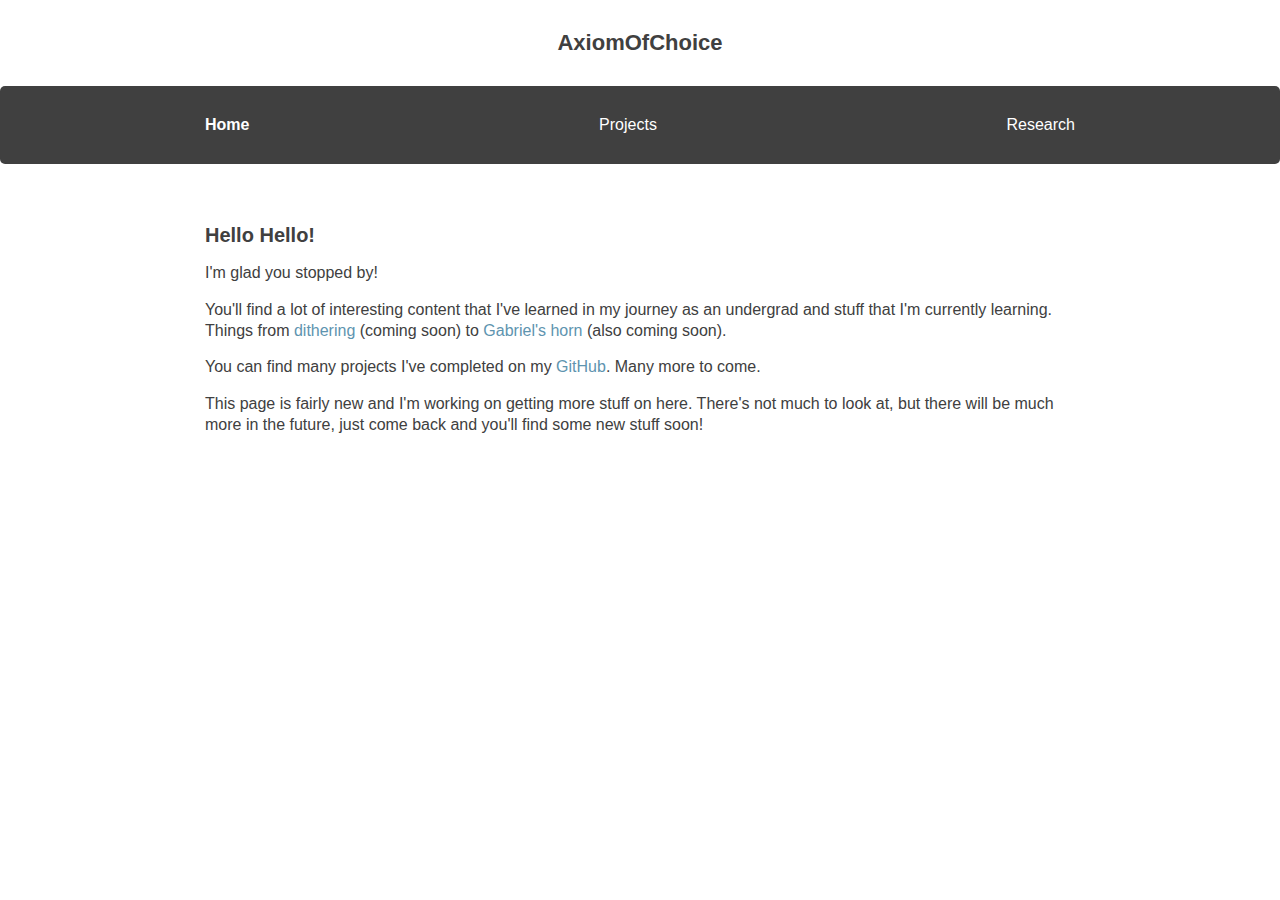
<file: index.html>
<!DOCTYPE html>
<html lang='en'>
<head>
  <meta charset="UTF-8">
  <meta name="viewport" content="width=device-width, initial-scale=1.0">
  <meta http-equiv="X-UA-Compatible" content="ie=edge">
  <link rel='stylesheet' type='text/css' href='styles/header-navigation.css'/>
  <link rel='stylesheet' type='text/css' href='styles/footer-navigation.css'/>
  <link rel='stylesheet' type='text/css' href='styles/styles.css'/>
  <title>Axiom Of Choice</title>
</head>
<body>

  <header>
    <div class='logo'>AxiomOfChoice</div>
    <nav class='header-nav'>
      <ul class='navigation-links'>
        <li class='active'>Home</li>
        <li><a href='projects.html'>Projects</a></li>
        <li><a href='research.html'>Research</a></li>
      </ul>
    </nav>
  </header>

  <article class='article'>
    <h1 class='article-title'>Hello Hello!</h1>
    <time datetime='02-08-2021'></time>
    <p class='introduction'>I'm glad you stopped by!</p>
    <p>
      You'll find a lot of interesting content that I've learned in my journey
      as an undergrad and stuff that I'm currently learning. Things from
      <a href='#'>dithering</a> (coming soon) to <a href='#'>Gabriel's horn</a>
      (also coming soon).
    </p>
    <p>
      You can find many projects I've completed on my
      <a href='https://github.com/AxiomOfChoice1' target='_blank'>GitHub</a>. Many more to come.
    </p>
    <p>This page is fairly new and I'm working on getting more stuff on here.
      There's not much to look at, but there will be much more in the future,
      just come back and you'll find some new stuff soon!</p>
  </article>

</body>
</html>
</file>
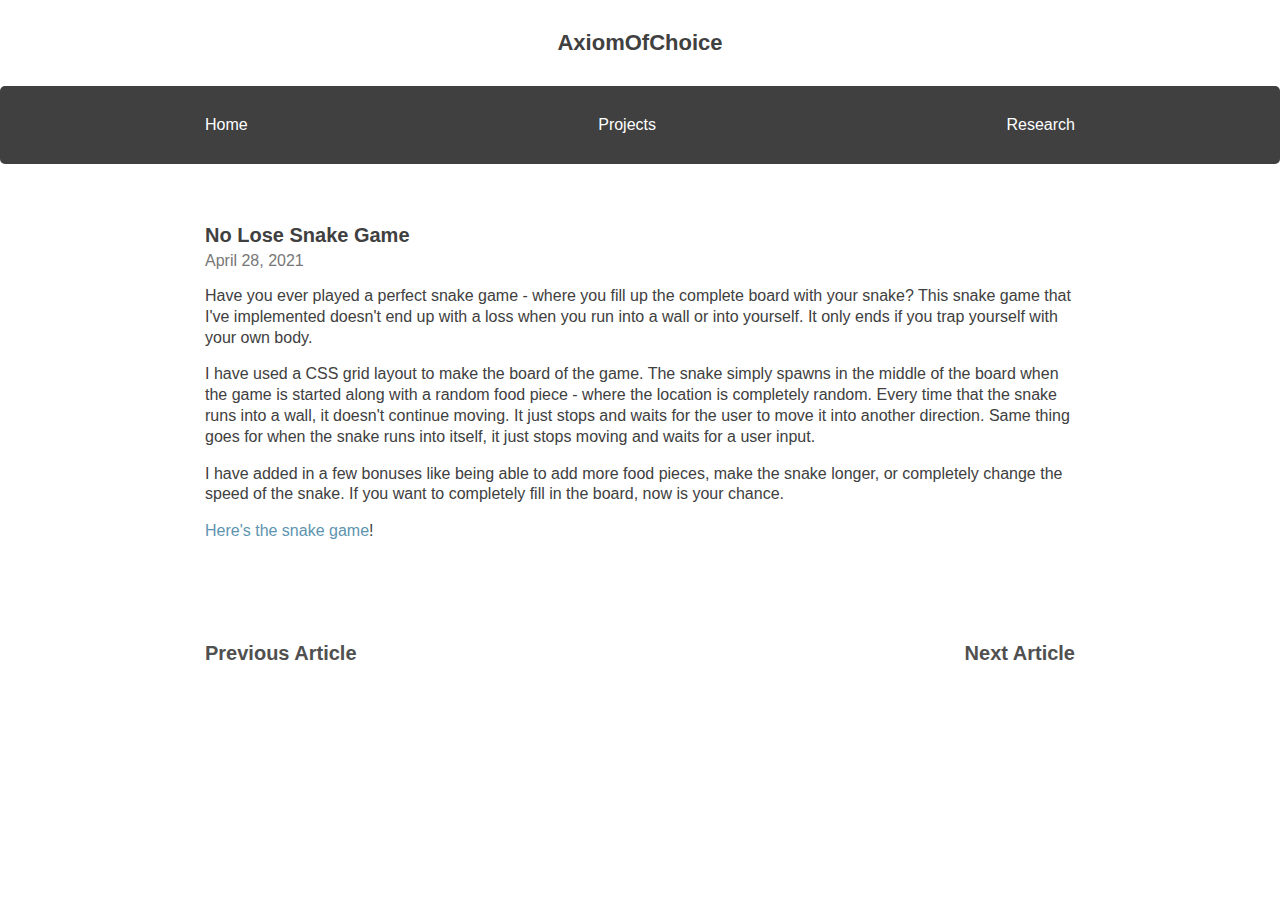
<file: project-no-lose-snake.html>
<!DOCTYPE html>
<html lang='en'>
<head>
  <meta charset="UTF-8">
  <meta name="viewport" content="width=device-width, initial-scale=1.0">
  <meta http-equiv="X-UA-Compatible" content="ie=edge">
  <link rel='stylesheet' type='text/css' href='styles/header-navigation.css'/>
  <link rel='stylesheet' type='text/css' href='styles/footer-navigation.css'/>
  <link rel='stylesheet' type='text/css' href='styles/styles.css'/>
  <title>Axiom Of Choice</title>
</head>
<body>
  <header>
    <a class='logo' href='index.html'><div>AxiomOfChoice</div></a>
    <nav class='header-nav'>
      <ul class='navigation-links'>
        <li><a href='index.html'>Home</a></li>
        <li><a href='projects.html'>Projects</a></li>
        <li><a href='research.html'>Research</a></li>
      </ul>
    </nav>
  </header>

  <article class='article'>
    <h1 class='article-title'>No Lose Snake Game</h1>
    <time datetime='04-28-2021'>April 28, 2021</time>
    <p class='introduction'>
      Have you ever played a perfect snake game - where you fill up the
      complete board with your snake? This snake game that I've implemented
      doesn't end up with a loss when you run into a wall or into yourself.
      It only ends if you trap yourself with your own body.
    </p>
    <p>
      I have used a CSS grid layout to make the board of the game. The snake
      simply spawns in the middle of the board when the game is started along
      with a random food piece - where the location is completely random.
      Every time that the snake runs into a wall, it doesn't continue moving.
      It just stops and waits for the user to move it into another direction.
      Same thing goes for when the snake runs into itself, it just stops moving
      and waits for a user input.
    </p>
    <p>
      I have added in a few bonuses like being able to add more food pieces,
      make the snake longer, or completely change the speed of the snake.
      If you want to completely fill in the board, now is your chance.
    </p>
    <p>
      <a href="snake.html" target="_blank">Here's the snake game</a>!
    </p>
  </article>

  <footer>
    <nav class='footer-nav'>
      <ul class='prev-next-article'>
        <li><a href='#'>Previous Article</a></li>
        <li><a href='#'>Next Article</a></li>
      </ul>
    <nav>
  </footer>
</body>
</html>
</file>
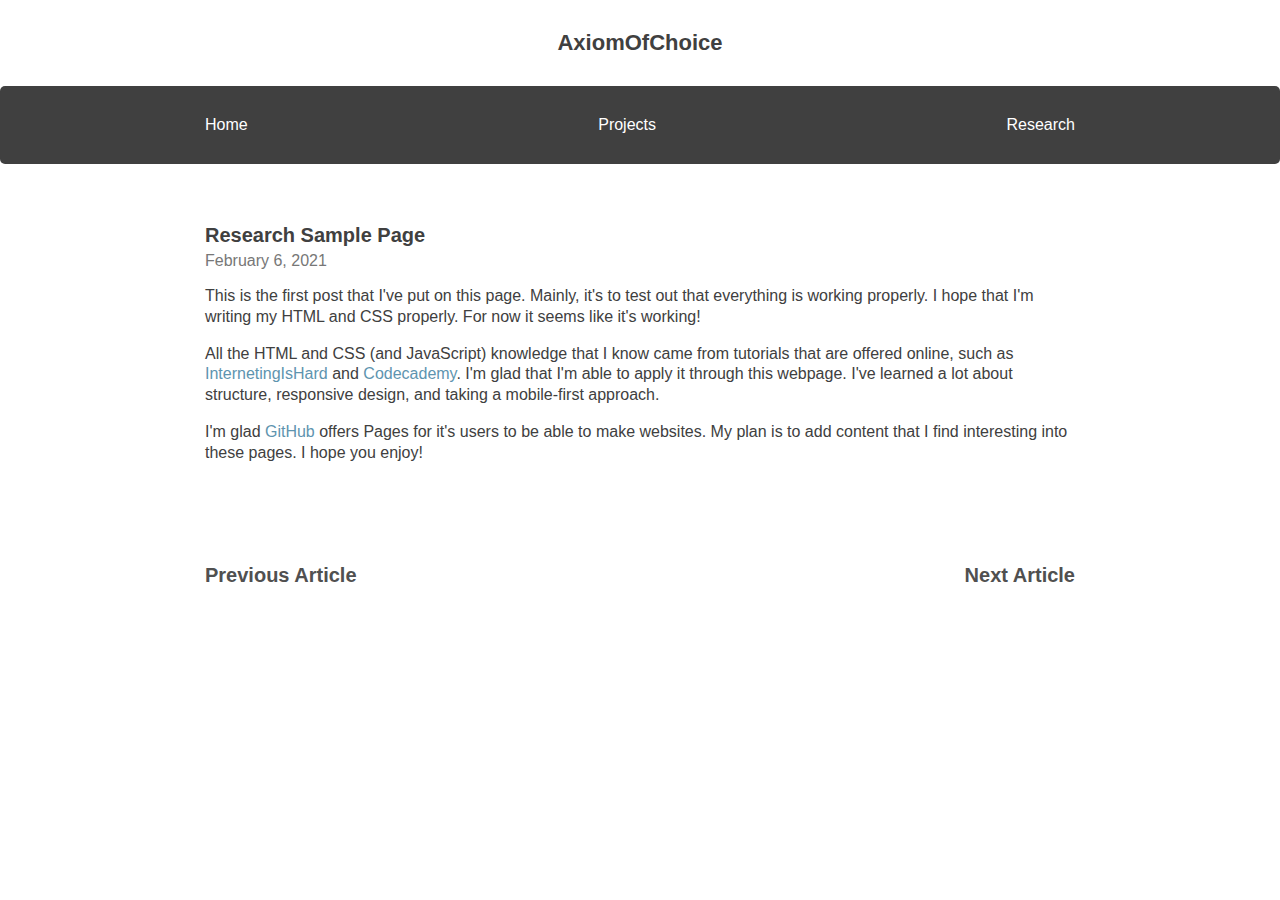
<file: research-sample-page.html>
<!DOCTYPE html>
<html lang='en'>
<head>
  <meta charset="UTF-8">
  <meta name="viewport" content="width=device-width, initial-scale=1.0">
  <meta http-equiv="X-UA-Compatible" content="ie=edge">
  <link rel='stylesheet' type='text/css' href='styles/header-navigation.css'/>
  <link rel='stylesheet' type='text/css' href='styles/footer-navigation.css'/>
  <link rel='stylesheet' type='text/css' href='styles/styles.css'/>
  <title>Axiom Of Choice</title>
</head>
<body>
  <header>
    <a class='logo' href='index.html'><div>AxiomOfChoice</div></a>
    <nav class='header-nav'>
      <ul class='navigation-links'>
        <li><a href='index.html'>Home</a></li>
        <li><a href='projects.html'>Projects</a></li>
        <li><a href='research.html'>Research</a></li>
      </ul>
    </nav>
  </header>

  <article class='article'>
    <h1 class='article-title'>Research Sample Page</h1>
    <time datetime='02-06-2021'>February 6, 2021</time>
    <p class='introduction'>
      This is the first post that I've put on this page. Mainly, it's to test
      out that everything is working properly. I hope that I'm writing my HTML
      and CSS properly. For now it seems like it's working!
    </p>
    <p>
      All the HTML and CSS (and JavaScript) knowledge that I know came from
      tutorials that are offered online, such as
      <a target='_blank' href='https://www.internetingishard.com/'>InternetingIsHard</a>
      and <a target='_blank' href='https://www.codecademy.com/'>Codecademy</a>.
      I'm glad that I'm able to apply it through this webpage. I've learned a
      lot about structure, responsive design, and taking a mobile-first
      approach.
    </p>
    <p>
      I'm glad <a target='_blank' href='https://github.com/'>GitHub</a> offers
      Pages for it's users to be able to make websites. My plan is to add
      content that I find interesting into these pages. I hope you enjoy!
    </p>
  </article>

  <footer>
    <nav class='footer-nav'>
      <ul class='prev-next-article'>
        <li><a href='#'>Previous Article</a></li>
        <li><a href='#'>Next Article</a></li>
      </ul>
    <nav>
  </footer>
</body>
</html>
</file>
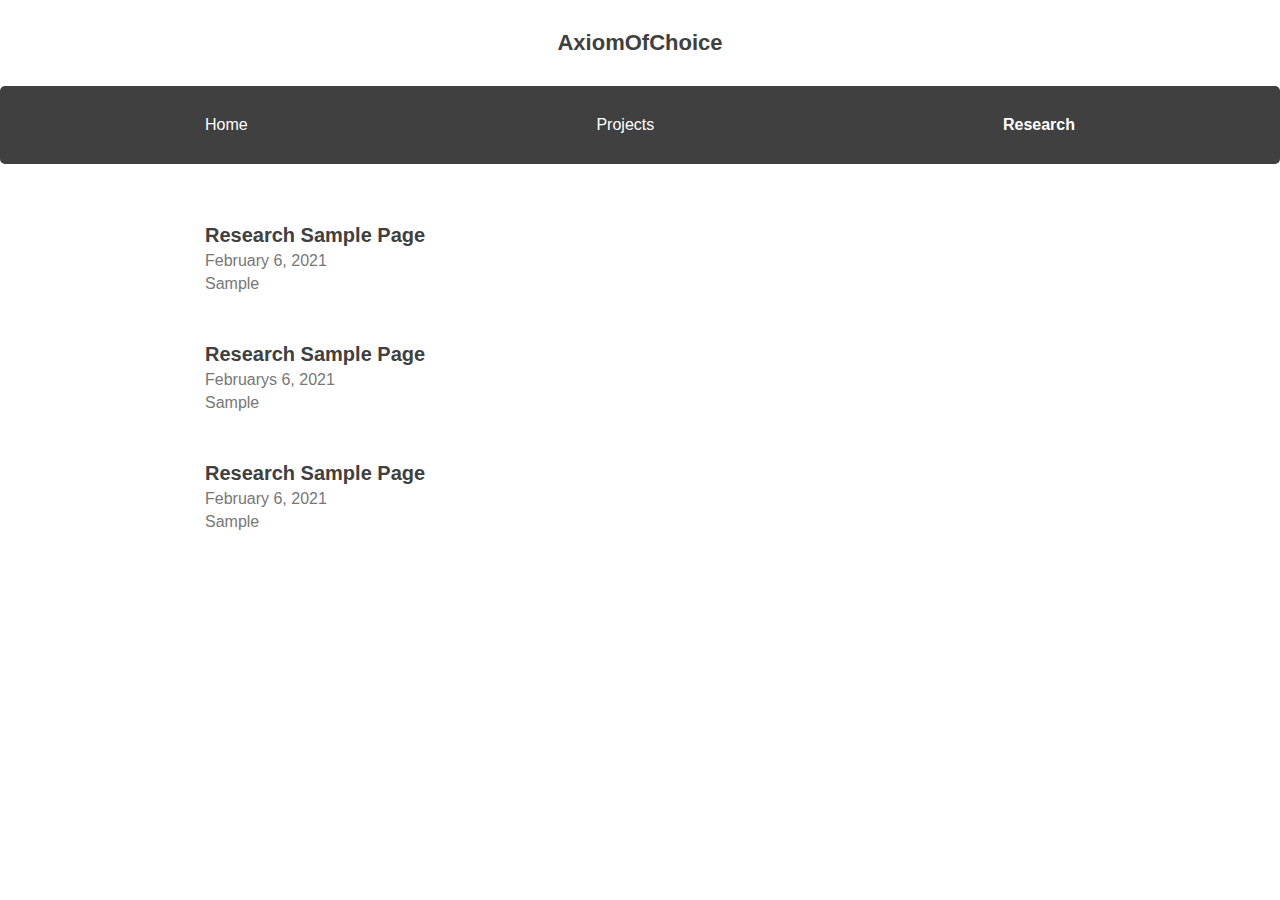
<file: research.html>
<!DOCTYPE html>
<html lang='en'>
<head>
  <meta charset="UTF-8">
  <meta name="viewport" content="width=device-width, initial-scale=1.0">
  <meta http-equiv="X-UA-Compatible" content="ie=edge">
  <link rel='stylesheet' type='text/css' href='styles/header-navigation.css'/>
  <link rel='stylesheet' type='text/css' href='styles/footer-navigation.css'/>
  <link rel='stylesheet' type='text/css' href='styles/styles.css'/>
  <title>Axiom Of Choice</title>
</head>
<body>

  <header>
    <a class='logo' href='index.html'><div>AxiomOfChoice</div></a>
    <nav class='header-nav'>
      <ul class='navigation-links'>
        <li><a href='index.html'>Home</a></li>
        <li><a href='projects.html'>Projects</a></li>
        <li class='active'>Research</li>
      </ul>
    </nav>
  </header>

  <div class='page'>

    <section class='project-research-item'>
      <h1><a href='research-sample-page.html'>Research Sample Page</a></h1>
      <time datetime='02-06-2021'>February 6, 2021</time>
      <div class='tag'>Sample</div>
    </section>

    <section class='project-research-item'>
      <h1><a href='research-sample-page.html'>Research Sample Page</a></h1>
      <time datetime='02-06-2021'>Februarys 6, 2021</time>
      <div class='tag'>Sample</div>
    </section>

    <section class='project-research-item'>
      <h1><a href='research-sample-page.html'>Research Sample Page</a></h1>
      <time datetime='02-06-2021'>February 6, 2021</time>
      <div class='tag'>Sample</div>
    </section>

  </div>

</body>
</html>
</file>
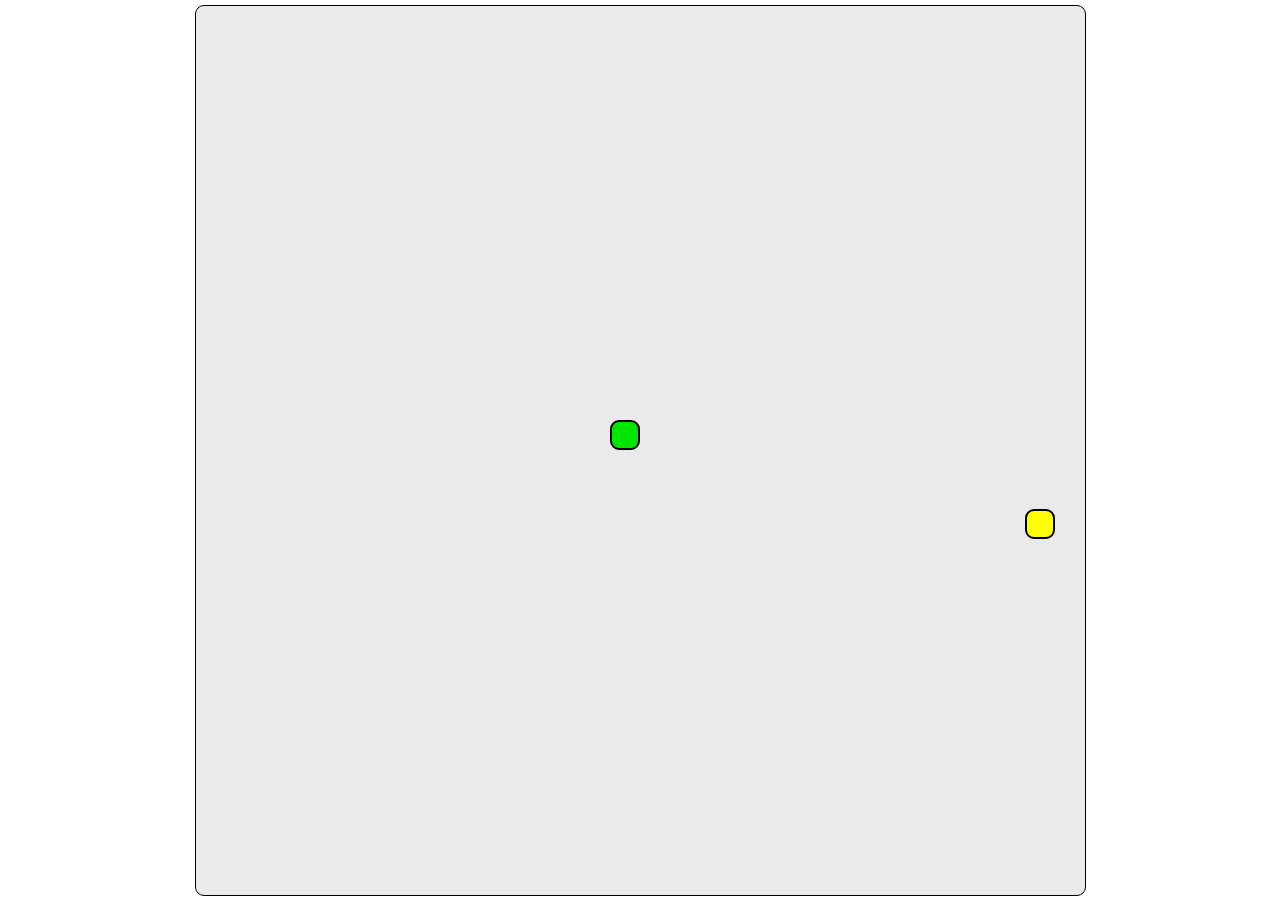
<file: snake.html>
<!DOCTYPE html>
<html lang="en">
<head>
  <meta charset="UTF-8">
  <meta name="viewport" content="width=device-width, initial-scale=1.0">
  <meta http-equiv="X-UA-Compatible" content="ie=edge">
  <title>No Lose Snake - Axiom Of Choice</title>
  <style>
    * {
      margin: 0;
      padding: 0;
      box-sizing: border-box;
    }
    body {
      display: flex;
      align-items: center;
      justify-content: center;
      height: 100vh;
      width: 100vw;
    }
    #gameover-overlay {
      display: none;
      position: absolute;
      top: 0;
      left: 0;
      height: 100vh;
      width: 100vw;
      background-color: rgba(0, 0, 0, 0.25);
      z-index: 2;
      padding: 19vh;
    }
    #gameover-overlay p {
      font-family: sans-serif;
      padding-bottom: 1em;
      color: white;
      font-size: 1.5em;
      font-weight: bold;
      line-height: 2em;
      text-align: center;
    }
    #game-board {
      display: grid;
      /* repeat(..., 1fr) has to be changed concurrently with GRID_SIZE */
      grid-template-rows: repeat(30, 1fr);
      grid-template-columns: repeat(30, 1fr);
      background-color: #EAEAEA;
      border: 1px solid black;
      border-radius: 1vmin;
      width: 99vmin;
      height: 99vmin;
    }
    .snake {
      background-color: hsl(120, 100%, 45%);
      border: 0.25vmin solid black;
      border-radius: 1vmin;
    }
    .food {
      background-color: hsl(60, 100%, 50%);
      border: 0.25vmin solid black;
      border-radius: 1vmin;
    }
  </style>
  <script src='./scripts/snake.js' defer type='text/javascript'></script>
</head>
<body>
  <div id="gameover-overlay" onclick="remove()">
    <p>Click anywhere to restart</p>
    <p>Keyboard buttons:</p>
    <p>f: creates a food block</p>
    <p>g: expands the snake</p>
    <p>h: decrease snake speed</p>
    <p>j: increase snake speed</p>
    <p>r: restart the snake game</p>
  </div>
  <div id="game-board"></div>
</body>
</html>
</file>
<file: styles/header-navigation.css>
header, nav {
  display: block;
}

.header-nav {
  background-color: #404040;
  color: #FFFFFF;
  border-radius: 5px;
}

.logo {
  background-color: #FFFFFF;
  color: #404040;
  text-align: center;
  font-size: 20px;
  font-weight: bold;

  padding: 20px;
  display: block;
}

.logo:link,
.logo:visited,
.logo:hover,
.logo:visited:hover,
.logo:active,
.logo:visited:active {
  text-decoration: none;
  color: #404040;
}

.navigation-links {
  display: flex;
  flex-direction: column;
  width: max-content;
  margin: 0 auto;
  padding: 20px;
}

.active {
  font-weight: bold;
}

.navigation-links li {
  padding: 10px;
  list-style: none;
}

.navigation-links a:link,
.navigation-links a:visited {
  text-decoration: none;
  color: #FFFFFF;
}

.navigation-links a:hover,
.navigation-links a:visited:hover {
  text-decoration: underline;
}

.navigation-links a:active,
.navigation-links a:visited:active {
  text-decoration: underline;
  color: #CCCCCC;
}
@media only screen and (min-width: 401px) {
  .logo {
    font-size: 22px;
  }

  .navigation-links {
    width: 100%;
    flex-direction: row;
    justify-content: space-between;
    padding: 30px;
  }

  .navigation-links li {
    padding: 0;
  }
}

@media only screen and (min-width: 961px) {
  .logo {
    font-size: 22px;
    padding: 30px;
  }

  .navigation-links {
    width: 930px;
    font-size: 16px;
  }
}
</file>
<file: styles/footer-navigation.css>
footer {
  display: block;
}

.footer-nav {
  font-size: 20px;
  font-weight: bold;
  margin: 30px;
}

.prev-next-article {
  display: flex;
  flex-direction: column;
}

.footer-nav li {
  list-style: none;
  padding: 10px 0;
}

.footer-nav a:link,
.footer-nav a:visited,
.footer-nav a:hover,
.footer-nav a:visited:hover {
  text-decoration: none;
  color: #505050;
}

.footer-nav a:active,
.footer-nav a:visited:active {
  color: #888888;
}

@media only screen and (min-width: 401px) {
  .prev-next-article {
    flex-direction: row;
    justify-content: space-between;
  }

}

@media only screen and (min-width:961px) {
  .footer-nav {
    width: 930px;
    margin: 0 auto;
    padding: 30px;
  }
}
</file>
<file: styles/styles.css>
/*
  Color Palette
  #CD5D67 - red
  #6EA4BF - blue
  #C2EFEB - green
  #ECFEE8 - light yellow-green
*/

* {
  margin: 0;
  padding: 0;
  box-sizing: border-box;
}

article, section, time {
  display: block;
}

body {
  font-family: sans-serif;
  color: #404040;
}

.page {
  display: flex;
  flex-direction: column;
  margin: 30px;
  font-size: 16px;
}

.article {
  margin: 30px;
  font-size: 16px;
}

.page h1,
.article h1 {
  font-size: 20px;
}

.article p {
  margin-top: 1em;
  line-height: 1.3em;
}

.project-research-item {
  margin-bottom: 50px;
}

.project-research-item a:link,
.project-research-item a:visited,
.project-research-item a:hover,
.project-research-item a:visited:hover {
  text-decoration: none;
  color: #404040;
}

.project-research-item a:active,
.project-research-item a:visited:active {
  color: #888888;
}

.article a:link,
.article a:visited {
  text-decoration: none;
  color: #5E94AF;
}

.article a:hover,
.article a:visited:hover {
  color: #8EC4DF;
  text-decoration: underline;
}

.article a:active,
.article a:visited:active {
  color: #4E849F;
}

.project-research-item time,
.project-research-item .tag,
.article time {
  margin-top: 5px;
  color: #777777;
}


@media only screen and (min-width: 401px) {

}


@media only screen and (min-width: 961px) {
  .page {
    width: 930px;
    margin: 30px auto;
    padding: 30px;
  }

  .article {
    width: 930px;
    margin: 30px auto;
    padding: 30px;
  }



}
</file>
